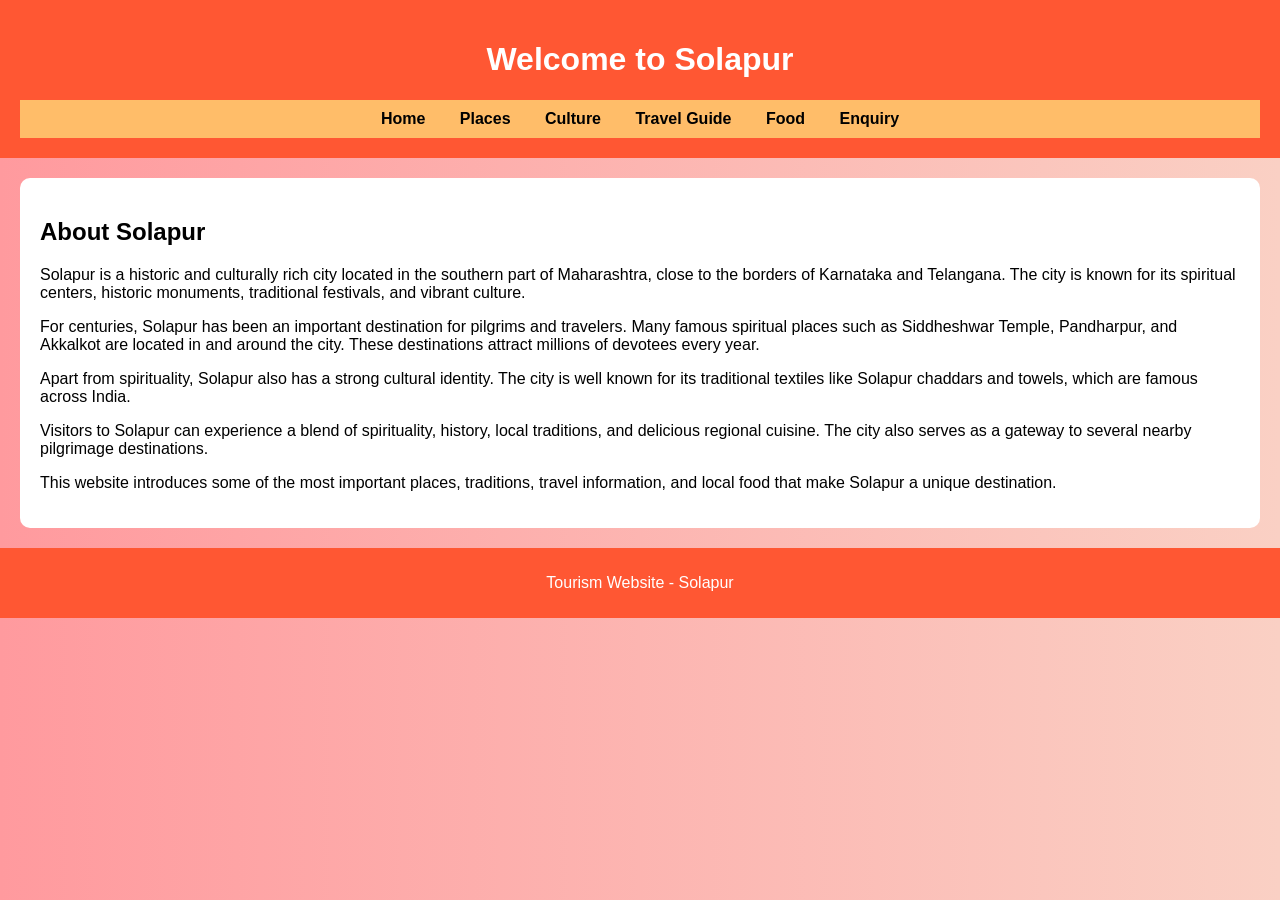
<file: index.html>
<!DOCTYPE html>
<html>
<head>
<title>Welcome to Solapur</title>
<link rel="stylesheet" href="style.css">
</head>

<body>

<header>
<h1>Welcome to Solapur</h1>

<nav>
<a href="index.html">Home</a>
<a href="places.html">Places</a>
<a href="culture.html">Culture</a>
<a href="travel.html">Travel Guide</a>
<a href="food.html">Food</a>
<a href="enquiry.html">Enquiry</a>
</nav>

</header>

<section class="content">

<h2>About Solapur</h2>

<p>
Solapur is a historic and culturally rich city located in the southern part of Maharashtra, 
close to the borders of Karnataka and Telangana. The city is known for its spiritual centers, 
historic monuments, traditional festivals, and vibrant culture.
</p>

<p>
For centuries, Solapur has been an important destination for pilgrims and travelers. Many 
famous spiritual places such as Siddheshwar Temple, Pandharpur, and Akkalkot are located 
in and around the city. These destinations attract millions of devotees every year.
</p>

<p>
Apart from spirituality, Solapur also has a strong cultural identity. The city is well known for 
its traditional textiles like Solapur chaddars and towels, which are famous across India.
</p>

<p>
Visitors to Solapur can experience a blend of spirituality, history, local traditions, and 
delicious regional cuisine. The city also serves as a gateway to several nearby pilgrimage 
destinations.
</p>

<p>
This website introduces some of the most important places, traditions, travel information, 
and local food that make Solapur a unique destination.
</p>

</section>

<footer>
<p>Tourism Website - Solapur</p>
</footer>

</body>
</html>
</file>
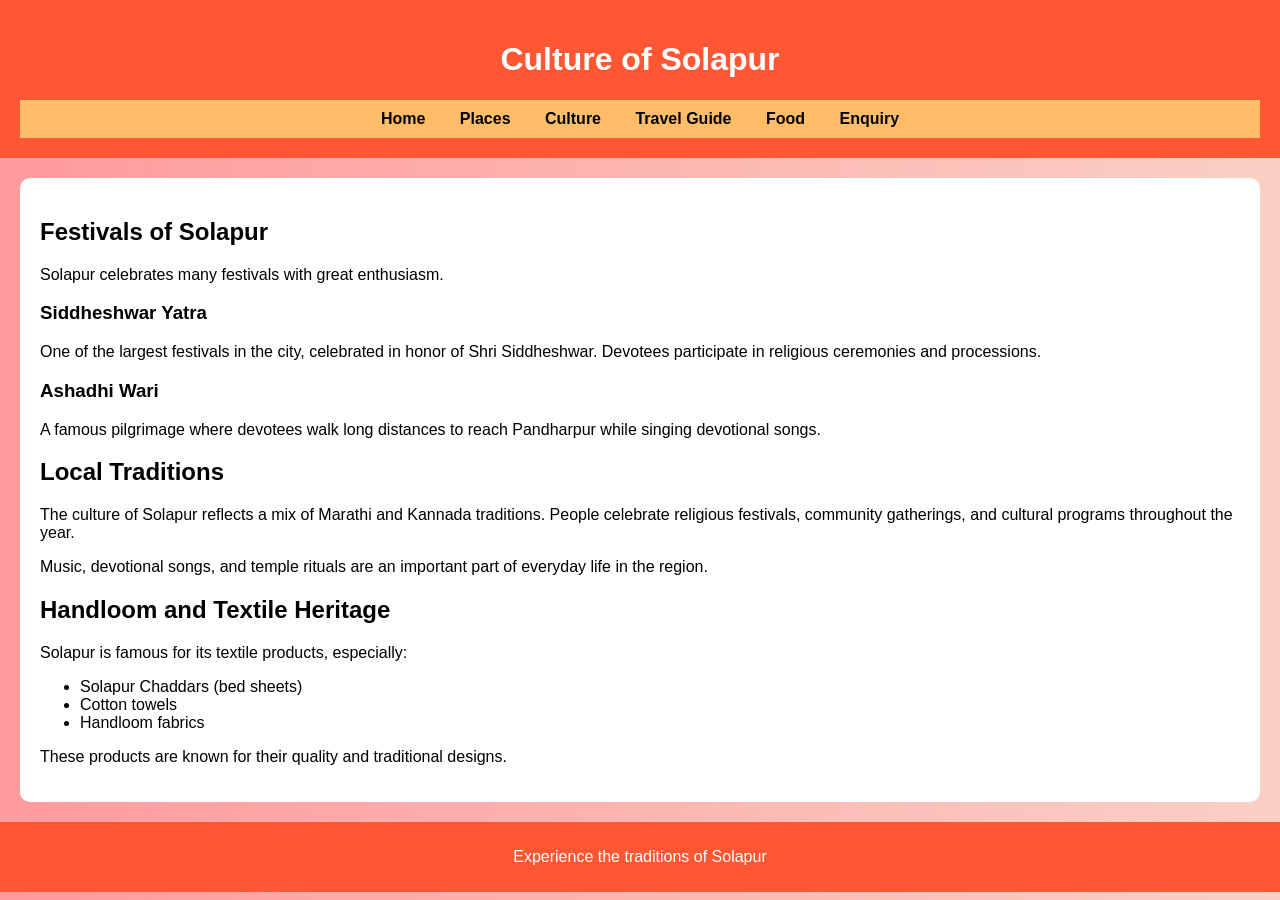
<file: culture.html>
<!DOCTYPE html>
<html>
<head>
<title>Culture of Solapur</title>
<link rel="stylesheet" href="style.css">
</head>

<body>

<header>
<h1>Culture of Solapur</h1>

<nav>
<a href="index.html">Home</a>
<a href="places.html">Places</a>
<a href="culture.html">Culture</a>
<a href="travel.html">Travel Guide</a>
<a href="food.html">Food</a>
<a href="enquiry.html">Enquiry</a>
</nav>

</header>

<section class="content">

<h2>Festivals of Solapur</h2>

<p>Solapur celebrates many festivals with great enthusiasm.</p>

<h3>Siddheshwar Yatra</h3>

<p>
One of the largest festivals in the city, celebrated in honor of Shri Siddheshwar. Devotees 
participate in religious ceremonies and processions.
</p>

<h3>Ashadhi Wari</h3>

<p>
A famous pilgrimage where devotees walk long distances to reach Pandharpur while singing 
devotional songs.
</p>

<h2>Local Traditions</h2>

<p>
The culture of Solapur reflects a mix of Marathi and Kannada traditions. People celebrate 
religious festivals, community gatherings, and cultural programs throughout the year.
</p>

<p>
Music, devotional songs, and temple rituals are an important part of everyday life in the 
region.
</p>

<h2>Handloom and Textile Heritage</h2>

<p>Solapur is famous for its textile products, especially:</p>

<ul>
<li>Solapur Chaddars (bed sheets)</li>
<li>Cotton towels</li>
<li>Handloom fabrics</li>
</ul>

<p>
These products are known for their quality and traditional designs.
</p>

</section>

<footer>
<p>Experience the traditions of Solapur</p>
</footer>

</body>
</html>
</file>
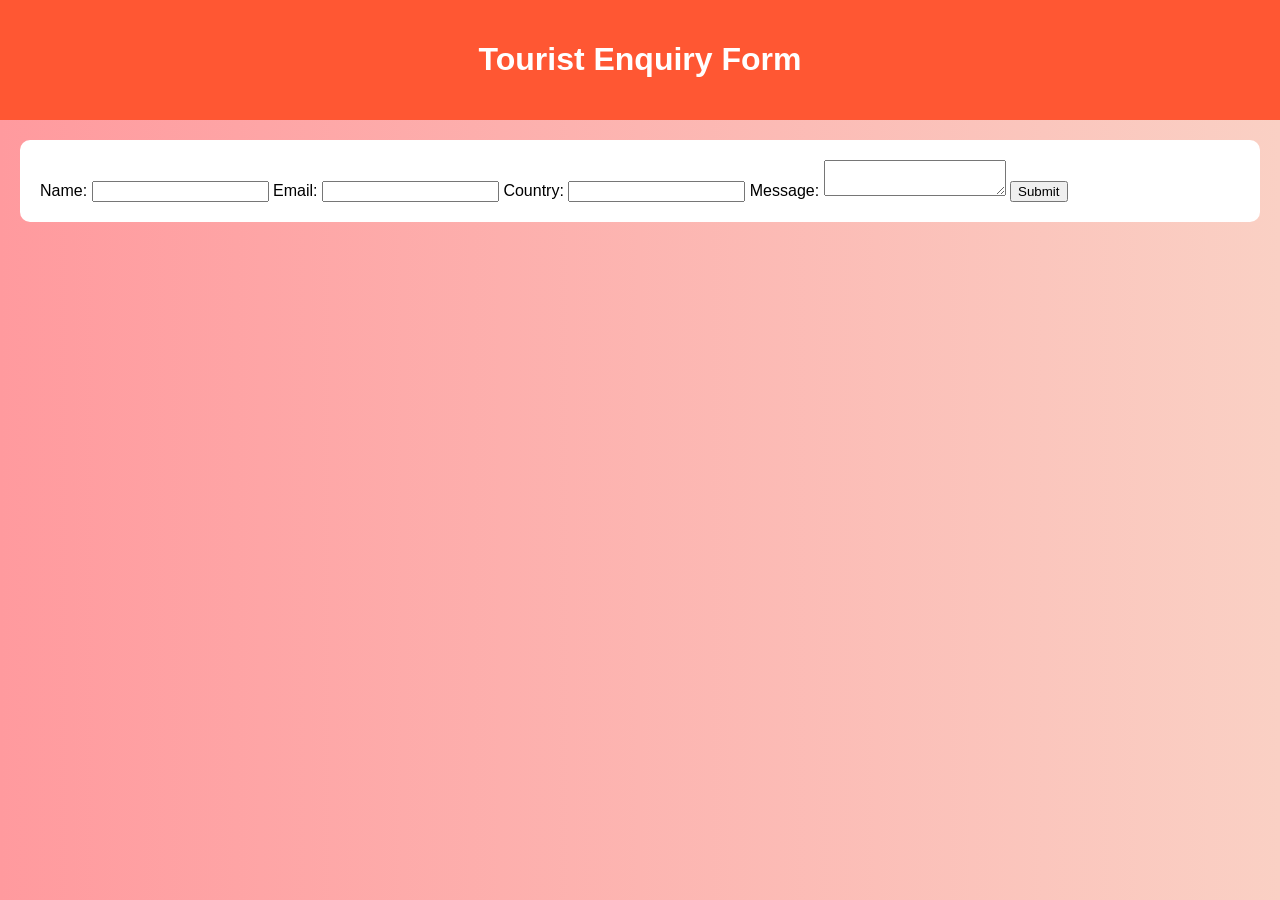
<file: enquiry.html>
<!DOCTYPE html>
<html>
<head>
<title>Tourist Enquiry</title>
<link rel="stylesheet" href="style.css">
<script src="script.js"></script>
</head>

<body>

<header>
<h1>Tourist Enquiry Form</h1>
</header>

<section class="content">

<form onsubmit="return validateForm()">

<label>Name:</label>
<input type="text" id="name">

<label>Email:</label>
<input type="email" id="email">

<label>Country:</label>
<input type="text" id="country">

<label>Message:</label>
<textarea id="message"></textarea>

<button type="submit">Submit</button>

</form>

</section>

</body>
</html>
</file>
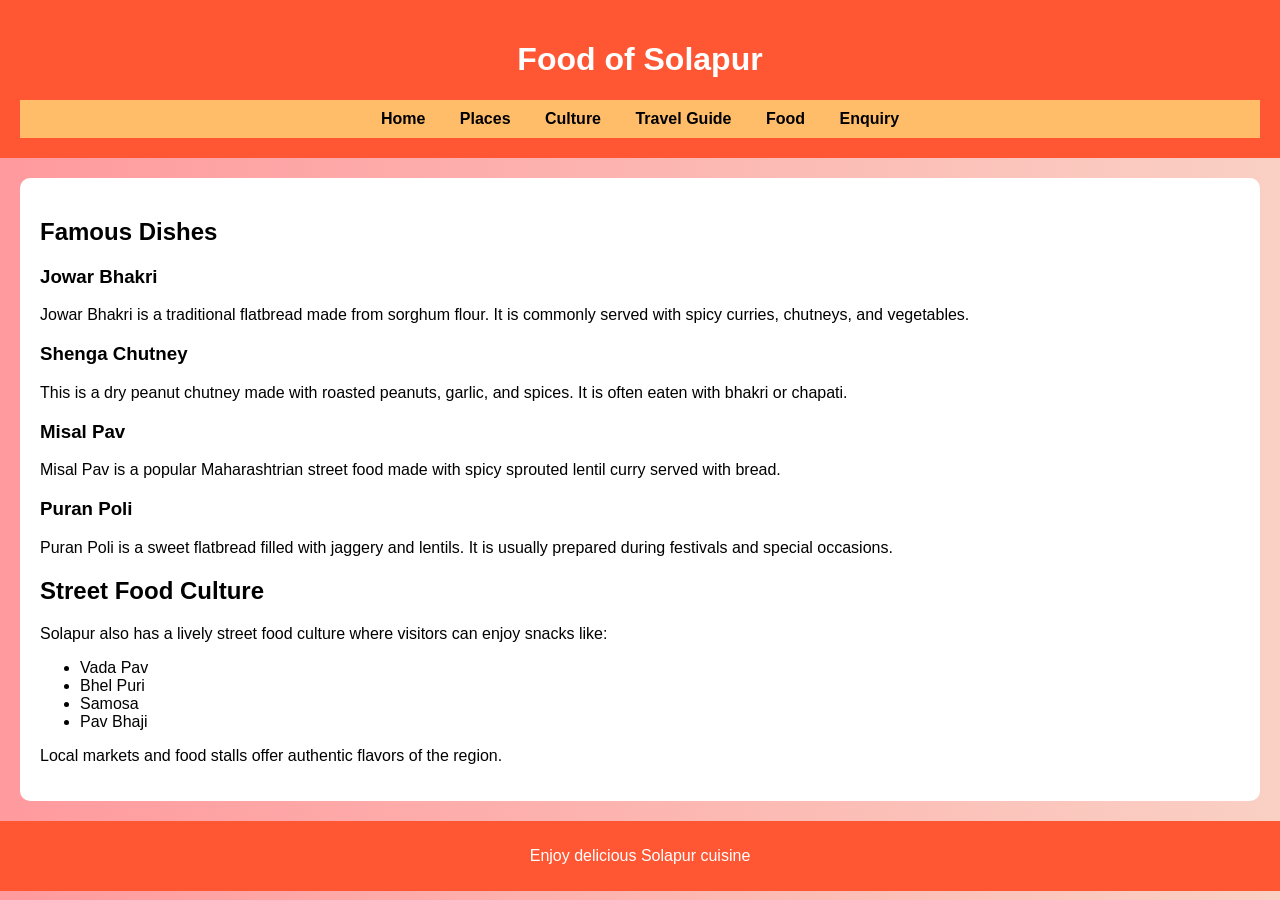
<file: food.html>
<!DOCTYPE html>
<html>
<head>
<title>Food of Solapur</title>
<link rel="stylesheet" href="style.css">
</head>

<body>

<header>
<h1>Food of Solapur</h1>

<nav>
<a href="index.html">Home</a>
<a href="places.html">Places</a>
<a href="culture.html">Culture</a>
<a href="travel.html">Travel Guide</a>
<a href="food.html">Food</a>
<a href="enquiry.html">Enquiry</a>
</nav>

</header>

<section class="content">

<h2>Famous Dishes</h2>

<h3>Jowar Bhakri</h3>
<p>
Jowar Bhakri is a traditional flatbread made from sorghum flour. It is commonly served with 
spicy curries, chutneys, and vegetables.
</p>

<h3>Shenga Chutney</h3>
<p>
This is a dry peanut chutney made with roasted peanuts, garlic, and spices. It is often eaten 
with bhakri or chapati.
</p>

<h3>Misal Pav</h3>
<p>
Misal Pav is a popular Maharashtrian street food made with spicy sprouted lentil curry 
served with bread.
</p>

<h3>Puran Poli</h3>
<p>
Puran Poli is a sweet flatbread filled with jaggery and lentils. It is usually prepared during 
festivals and special occasions.
</p>

<h2>Street Food Culture</h2>

<p>Solapur also has a lively street food culture where visitors can enjoy snacks like:</p>

<ul>
<li>Vada Pav</li>
<li>Bhel Puri</li>
<li>Samosa</li>
<li>Pav Bhaji</li>
</ul>

<p>
Local markets and food stalls offer authentic flavors of the region.
</p>

</section>

<footer>
<p>Enjoy delicious Solapur cuisine</p>
</footer>

</body>
</html>
</file>
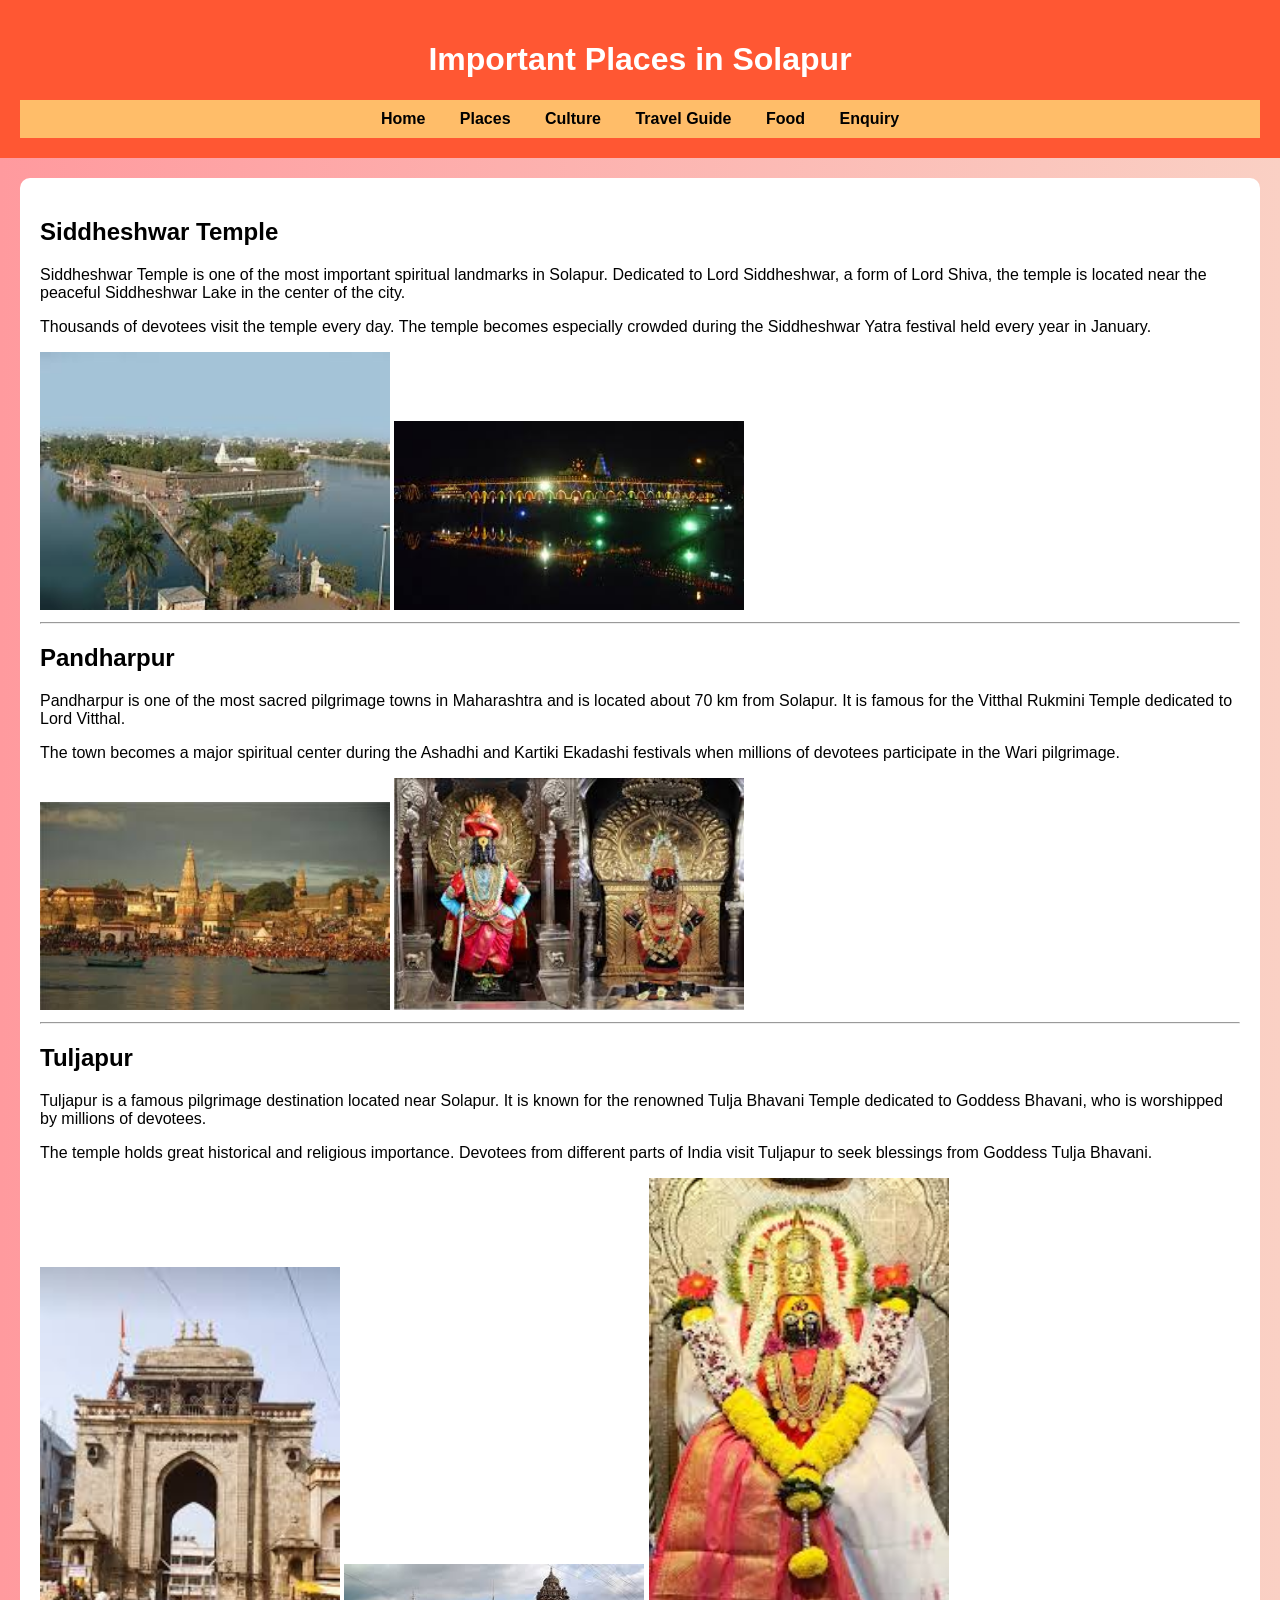
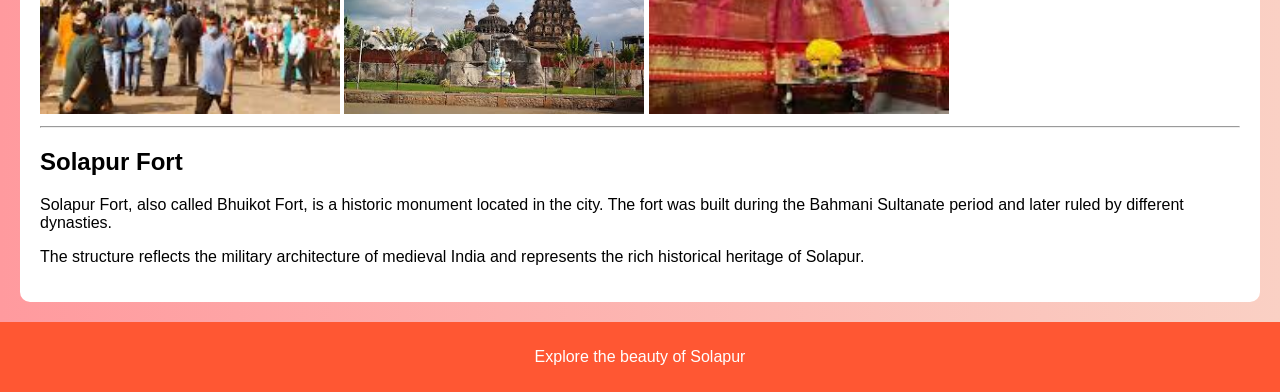
<file: places.html>
<!DOCTYPE html>
<html>
<head>
<title>Places in Solapur</title>
<link rel="stylesheet" href="style.css">
</head>

<body>

<header>
<h1>Important Places in Solapur</h1>

<nav>
<a href="index.html">Home</a>
<a href="places.html">Places</a>
<a href="culture.html">Culture</a>
<a href="travel.html">Travel Guide</a>
<a href="food.html">Food</a>
<a href="enquiry.html">Enquiry</a>
</nav>

</header>

<section class="content">

<h2>Siddheshwar Temple</h2>

<p>
Siddheshwar Temple is one of the most important spiritual landmarks in Solapur. Dedicated 
to Lord Siddheshwar, a form of Lord Shiva, the temple is located near the peaceful 
Siddheshwar Lake in the center of the city.
</p>

<p>
Thousands of devotees visit the temple every day. The temple becomes especially crowded 
during the Siddheshwar Yatra festival held every year in January.
</p>

<div class="image-gallery">
<img src="images/siddeshwar.jpg" alt="Siddheshwar Temple" width="350">
<img src="images/siddeshwar_night.jpg" alt="Siddheshwar Temple Night View" width="350">
</div>

<hr>

<h2>Pandharpur</h2>

<p>
Pandharpur is one of the most sacred pilgrimage towns in Maharashtra and is located about 
70 km from Solapur. It is famous for the Vitthal Rukmini Temple dedicated to Lord Vitthal.
</p>

<p>
The town becomes a major spiritual center during the Ashadhi and Kartiki Ekadashi festivals 
when millions of devotees participate in the Wari pilgrimage.
</p>

<div class="image-gallery">
<img src="images/pandharpur1.jpg" alt="Pandharpur Temple" width="350">
<img src="images/pandharpur2.jpg" alt="Pandharpur Vitthal Temple" width="350">
</div>

<hr>

<h2>Tuljapur</h2>

<p>
Tuljapur is a famous pilgrimage destination located near Solapur. It is known for the 
renowned Tulja Bhavani Temple dedicated to Goddess Bhavani, who is worshipped by 
millions of devotees.
</p>

<p>
The temple holds great historical and religious importance. Devotees from different parts 
of India visit Tuljapur to seek blessings from Goddess Tulja Bhavani.
</p>

<div class="image-gallery">
<img src="images/tuljapur1.jpg" alt="Tuljapur Temple 1" width="300">
<img src="images/tuljapur2.jpg" alt="Tuljapur Temple 2" width="300">
<img src="images/tuljapur3.jpg" alt="Tuljapur Temple 3" width="300">
</div>

<hr>

<h2>Solapur Fort</h2>

<p>
Solapur Fort, also called Bhuikot Fort, is a historic monument located in the city. The fort was 
built during the Bahmani Sultanate period and later ruled by different dynasties.
</p>

<p>
The structure reflects the military architecture of medieval India and represents the rich 
historical heritage of Solapur.
</p>

</section>

<footer>
<p>Explore the beauty of Solapur</p>
</footer>

</body>
</html>
</file>
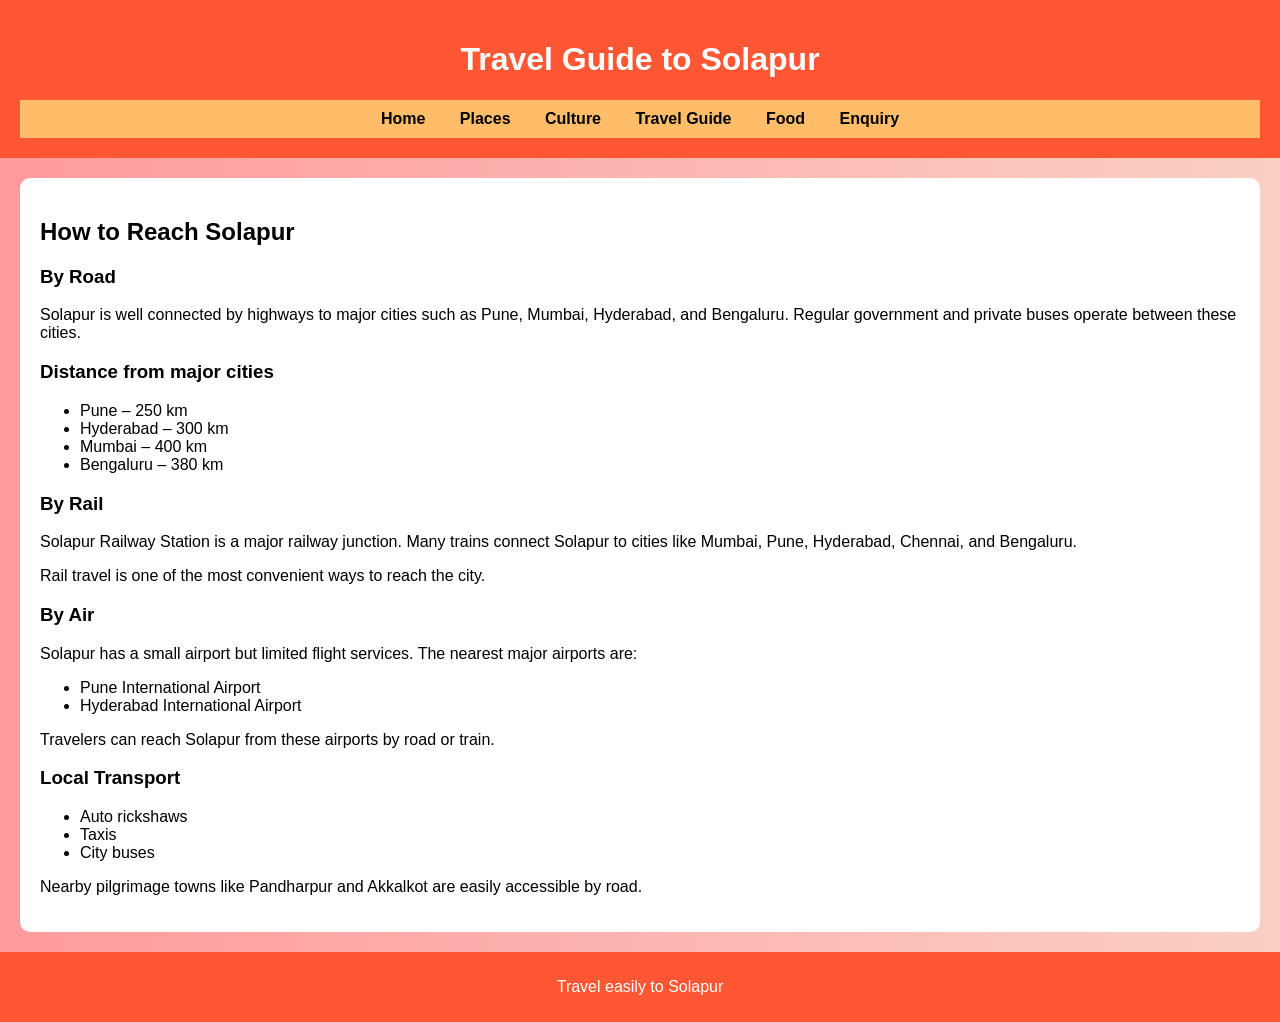
<file: travel.html>
<!DOCTYPE html>
<html>
<head>
<title>Travel Guide</title>
<link rel="stylesheet" href="style.css">
</head>

<body>

<header>
<h1>Travel Guide to Solapur</h1>

<nav>
<a href="index.html">Home</a>
<a href="places.html">Places</a>
<a href="culture.html">Culture</a>
<a href="travel.html">Travel Guide</a>
<a href="food.html">Food</a>
<a href="enquiry.html">Enquiry</a>
</nav>

</header>

<section class="content">

<h2>How to Reach Solapur</h2>

<h3>By Road</h3>

<p>
Solapur is well connected by highways to major cities such as Pune, Mumbai, Hyderabad, 
and Bengaluru. Regular government and private buses operate between these cities.
</p>

<h3>Distance from major cities</h3>

<ul>
<li>Pune – 250 km</li>
<li>Hyderabad – 300 km</li>
<li>Mumbai – 400 km</li>
<li>Bengaluru – 380 km</li>
</ul>

<h3>By Rail</h3>

<p>
Solapur Railway Station is a major railway junction. Many trains connect Solapur to cities like 
Mumbai, Pune, Hyderabad, Chennai, and Bengaluru.
</p>

<p>
Rail travel is one of the most convenient ways to reach the city.
</p>

<h3>By Air</h3>

<p>
Solapur has a small airport but limited flight services. The nearest major airports are:
</p>

<ul>
<li>Pune International Airport</li>
<li>Hyderabad International Airport</li>
</ul>

<p>
Travelers can reach Solapur from these airports by road or train.
</p>

<h3>Local Transport</h3>

<ul>
<li>Auto rickshaws</li>
<li>Taxis</li>
<li>City buses</li>
</ul>

<p>
Nearby pilgrimage towns like Pandharpur and Akkalkot are easily accessible by road.
</p>

</section>

<footer>
<p>Travel easily to Solapur</p>
</footer>

</body>
</html>
</file>
<file: style.css>
body{
font-family: Arial;
margin:0;
background: linear-gradient(to right,#ff9a9e,#fad0c4);
}

header{
background:#ff5733;
color:white;
text-align:center;
padding:20px;
}

nav{
background:#ffbd69;
text-align:center;
padding:10px;
}

nav a{
margin:15px;
text-decoration:none;
font-weight:bold;
color:black;
}

.content{
background:white;
margin:20px;
padding:20px;
border-radius:10px;
}

footer{
background:#ff5733;
color:white;
text-align:center;
padding:10px;
}
</file>
